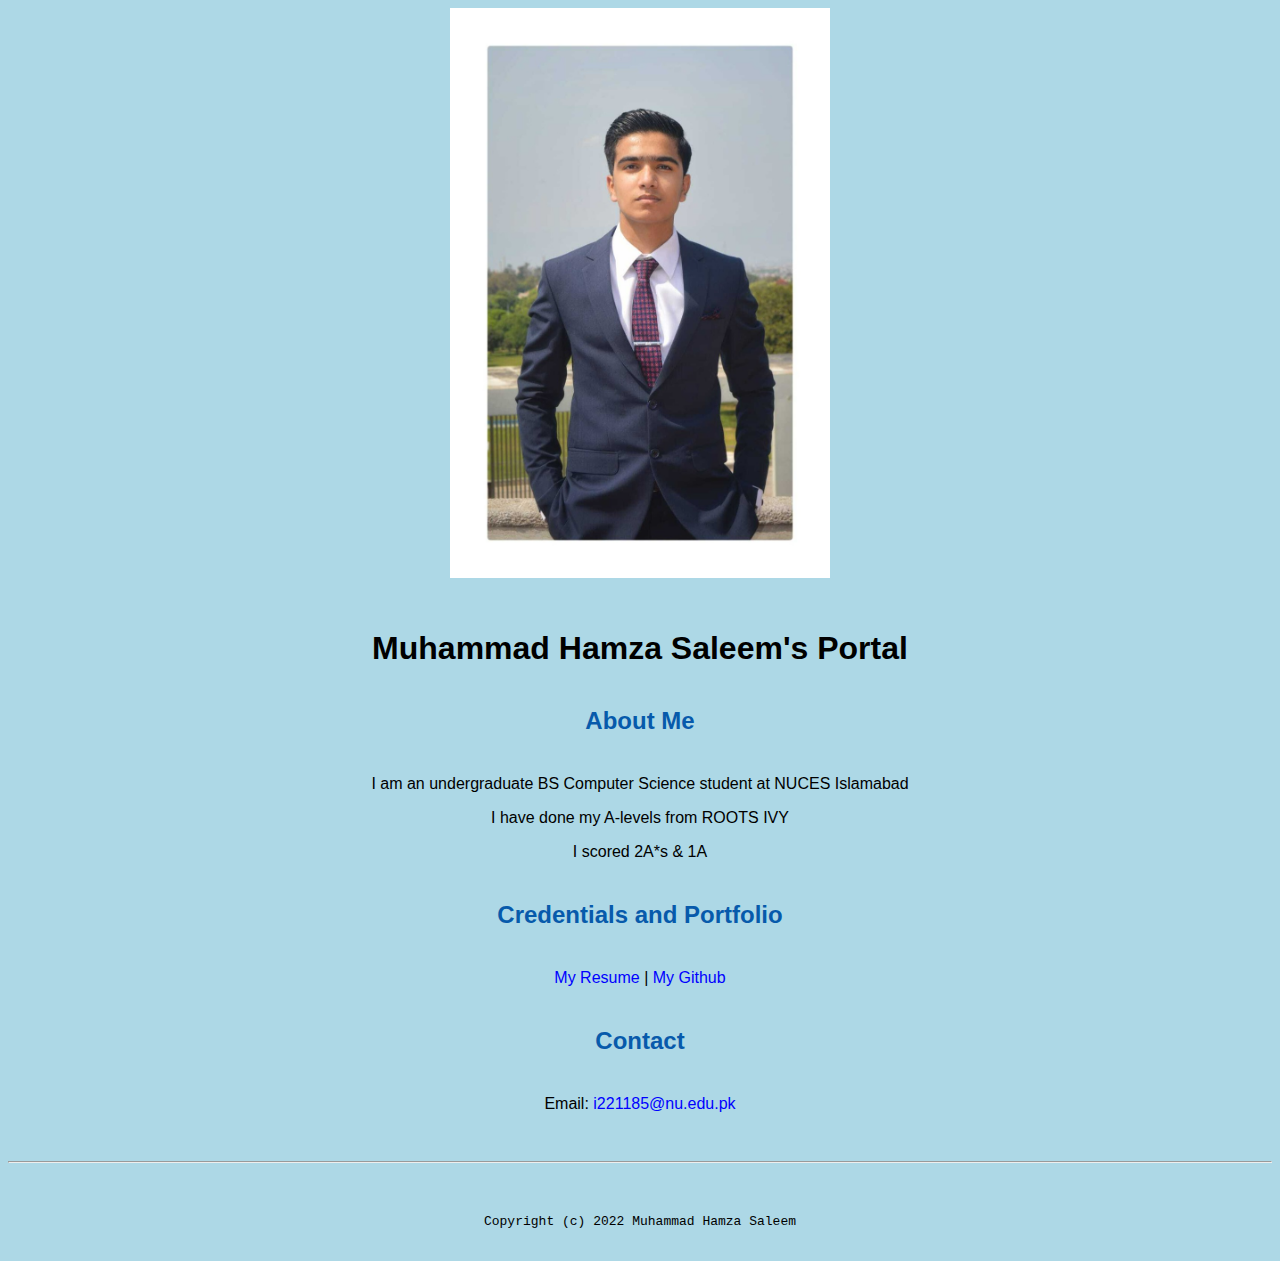
<file: index.html>
<!doctype html>

<!-- this is a comment for human! -->

<html lang="en">

  <header>
    <title>Muhammad Hamza Saleem's Portal</title>
    <link rel="stylesheet" href="css/master.css">
    <link rel="FaivonIcon" href="favicon.ico" type="image/xicon">
    <link rel="shortcut" href="favicon.ico" type="image/x-icon">
    <meta name="viewport" content="width=device-width, initial-scale=1, shrink-to-fit=no">
    <meta name="name" content="Muhammd Hamza Saleem's Portal">
    <meta name="robots" content="noindex, nofollow">
  </header>

  <body>
    <img src="images/suit.jpg" width="30%" alt-"banner">
    <h1>Muhammad Hamza Saleem's Portal</h1>
    <h2>About Me</h2>
    <p>I am an undergraduate BS Computer Science student at NUCES Islamabad</p>
    <p>I have done my A-levels from ROOTS IVY</p>
    <p>I scored 2A*s & 1A</p>
    <h2>Credentials and Portfolio</h2>
    <p><a href="resume.html">My Resume</a> | <a href="https://github.com/mhamza3">My Github</a></p>
    <h2>Contact</h2>
    <p>Email: <a href="mailto:i221185@nu.edu.pk">i221185@nu.edu.pk</a></p>
  </body>

  <footer>
    <hr>
    <code>Copyright (c) 2022 Muhammad Hamza Saleem</code>
  </footer>

</html>
</file>
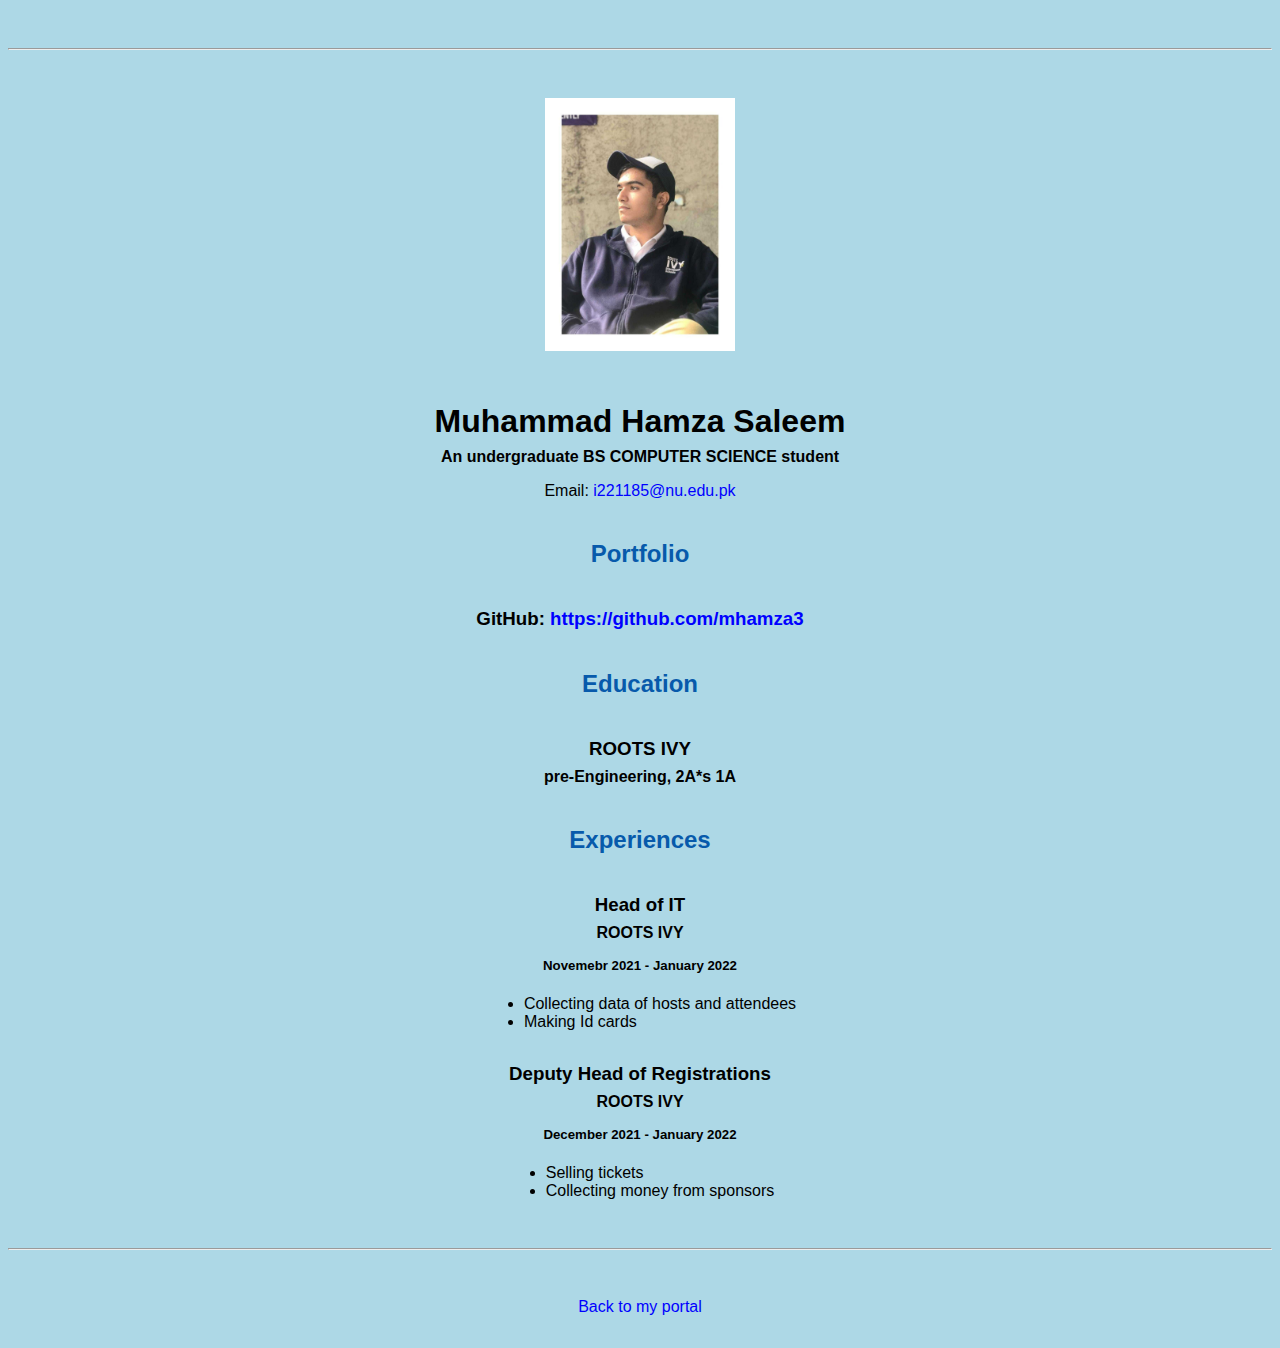
<file: resume.html>
<!doctype html>

<!-- this is a comment for human! -->

<html lang="en">

  <header>
    <title>Muhammad Hamza Saleem's Resume</title>
    <link rel="stylesheet" href="css/master.css">
    <link rel="FaivonIcon" href="favicon.ico" type="image/xicon">
    <link rel="shortcut" href="favicon.ico" type="image/x-icon">
    <meta name="viewport" content="width=device-width, initial-scale=1, shrink-to-fit=no">
    <meta name="name" content="Muhammd Hamza Saleem's Portal">
    <meta name="robots" content="noindex, nofollow">
  </header>

  <body>
    <hr>

    <img src="images/rv.jpg" alt="Muhammad Hamza Saleem's rv" width="15%">

    <h1>Muhammad Hamza Saleem</h1>
    <h4>An undergraduate BS COMPUTER SCIENCE student</h4>

    <p>Email: <a href="mailto:i221185@nu.edu.pk" target="_blank">i221185@nu.edu.pk</a></p>
    <!-- don't post physical address, personal phone number or other personal information on the web! -->

    <h2>Portfolio</h2>
      <h3>GitHub: <a href="https://github.com/mhamza3" target="_blank">https://github.com/mhamza3</a></h3>

    <h2>Education</h2>

    <h3>ROOTS IVY</h3>
    <h4>pre-Engineering, 2A*s 1A</h4>

    <h2>Experiences</h2>

    <h3>Head of IT</h3>
    <h4>ROOTS IVY</h4>
    <h5>Novemebr 2021 - January 2022</h5>
      <ul>
        <li>Collecting data of hosts and attendees</li>
        <li>Making Id cards</li>
      </ul>

    <h3>Deputy Head of Registrations</h3>
    <h4>ROOTS IVY</h4>
    <h5>December 2021 - January 2022</h5>
      <ul>
        <li>Selling tickets</li>
        <li>Collecting money from sponsors</li>
      </ul>
  </body>

  <footer>
  <hr>
  <p><a href="index.html">Back to my portal</a><p>
  </footer>

</html>
</file>
<file: css/master.css>
/* Cascading stylesheet for the website */

/* Text inside these asterisks and slashes are comments for human */

  a {
    /* set the text color to blue here */
    color: blue;
    text-decoration: none; /* This means we do not want hyperlinks to be underlined */
  }

  a:hover {
    /* set the text color to red here */
color: red;
    text-decoration: none; /* This means we do not want hyperlinks to be underlined */
  }

  body {
    /* set the background color here */
    background-color: lightblue;
    /* set the text color to black here */
    color: black;
    /* set the font here */
    font-family: Arial, Helvetica, sans-serif;
    /* set the text alignment here */
    text-align: center;
   }

  footer {
    margin-top: 2rem;
    margin-bottom: 2rem;
  }

  h1 {
    margin-bottom: 0.5rem;
    margin-top: 3rem;
   }

  h2 {
    /* set the text color of to #075AAB here */
    color: #075AAB;
    /* set both the bottom margin and top margin to 2.5rem here */
    margin-bottom: 2.5rem;
    margin-top: 2.5rem;
   }

  h3 {
    margin-bottom: 0;
    margin-top: 2rem;
  }

  h4 {
    margin-bottom: 1rem;
    margin-top: 0.5rem;
  }

  h5 {
    margin-top: 0.5rem;
  }

  hr {
    margin-bottom: 3rem;
    margin-top: 3rem;
  }

  /* this controls how the bullet points in the resume page looks */
  ul {
    display: table;
    margin: 0 auto;
    text-align: left;
  }
</file>
